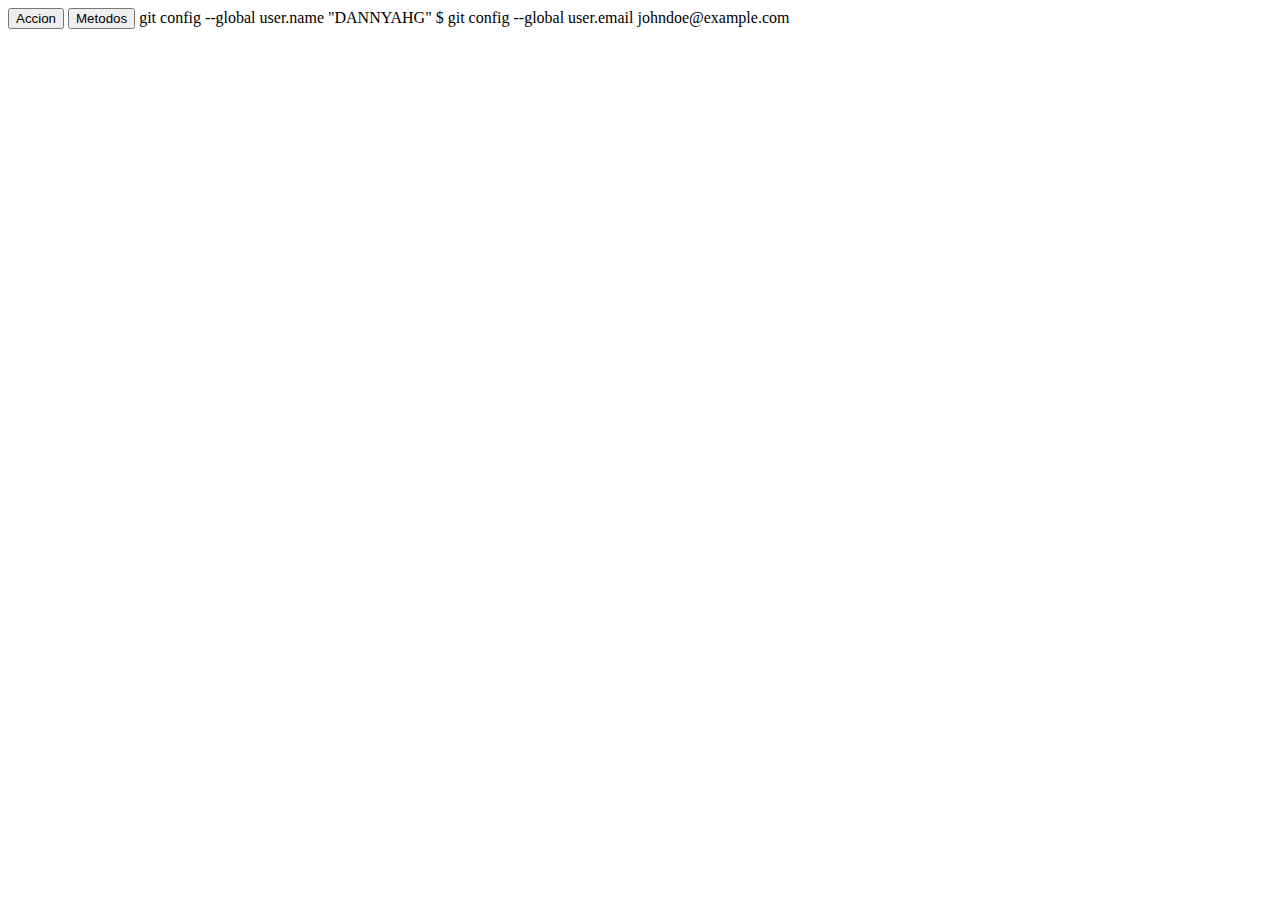
<file: JS/index.html>
<!DOCTYPE html>
<html lang="en">
<head>
    <meta charset="UTF-8">
    <meta name="viewport" content="width=device-width, initial-scale=1.0">
    <title>Document</title>
</head>
<body>
    <button onclick="modificarMensaje()">Accion</button>
    <button onclick="operandoMetodos()">Metodos</button>
    <script src="script.js"></script>
</body>
</html>

git config --global user.name "DANNYAHG"
$ git config --global user.email johndoe@example.com
</file>
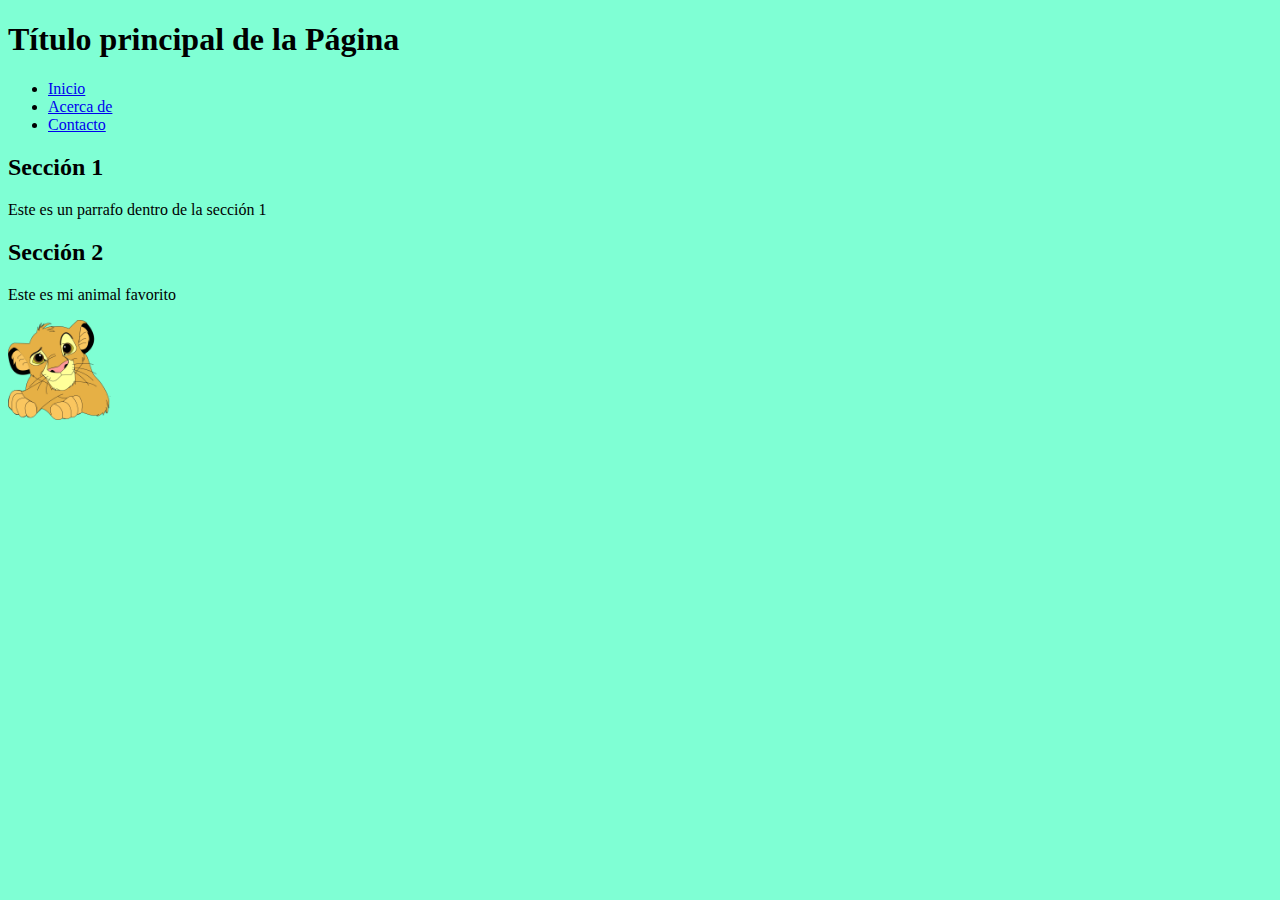
<file: HTML/01_ESTRUCTURA_HTML/index.html>
<!DOCTYPE html>
<html lang="es">
    <head>
        <title>Mi primera Página</title>
        <link rel="stylesheet" href="style.css">
    </head>
    <body>
        <!-- Encabezado -->
        <header>
            <h1>Título principal de la Página</h1>
            <nav>
                <!--Menú de navegación -->
                <ul>
                    <li><a href="#">Inicio</a></li>
                    <li><a href="#">Acerca de</a></li>
                    <li><a href="#">Contacto</a></li>
                </ul>
            </nav>
        </header>
        <main>
            <section>
                <h2>Sección 1</h2>
                <p>Este es un parrafo dentro de la sección 1</p>
            </section>
            <section>
                <h2>Sección 2</h2>
                <p>Este es mi animal favorito</p>
                <img src="img/simba.png" height="100px">
            </section>
        </main>
    </body>
</html>
</file>
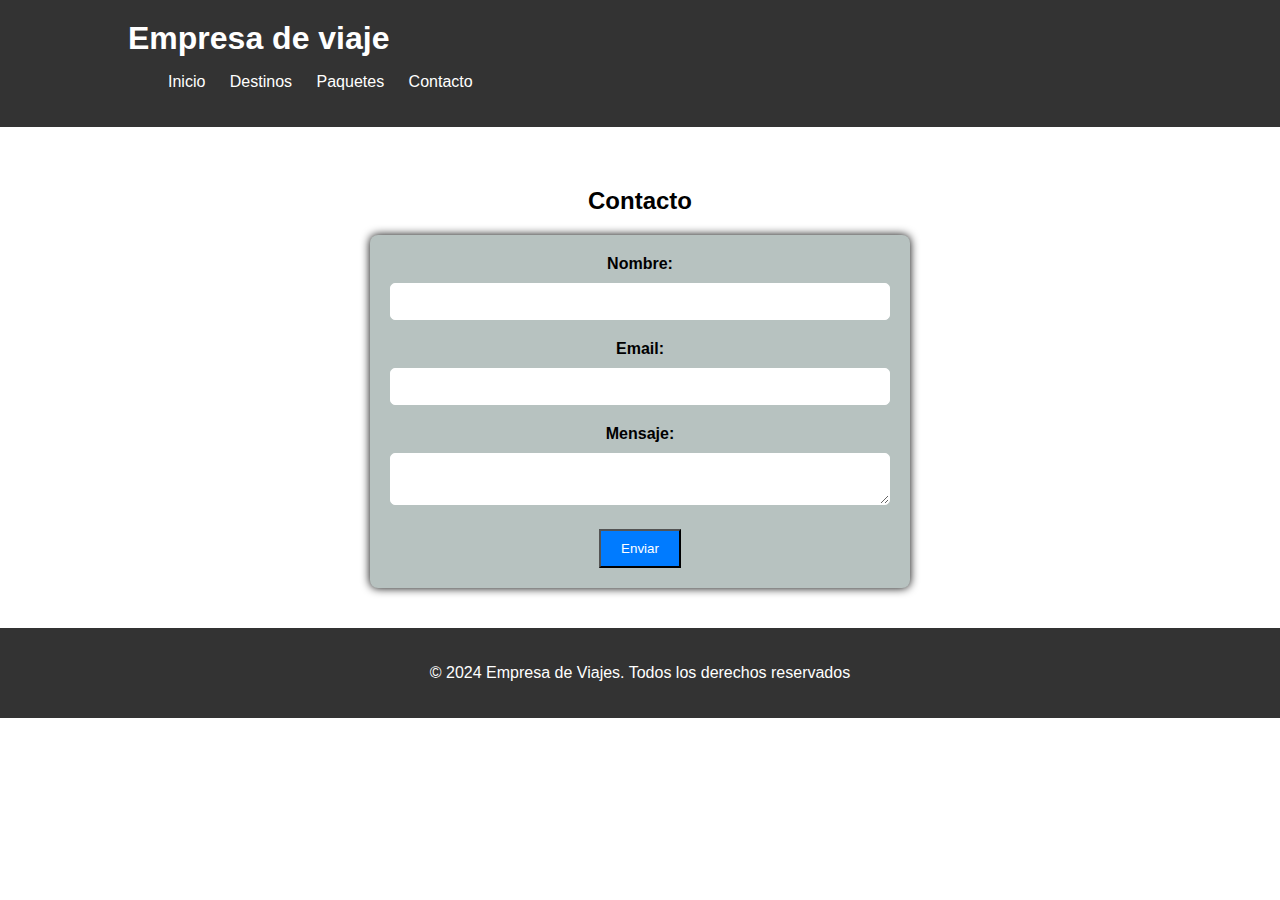
<file: CSS/01_Pagina_de_viajes/contacto.html>
<!DOCTYPE html>
<html lang="es">
    <head>
        <title>Contacto</title>
        <link rel="stylesheet" href="styles/style.css">
    </head>
    <header>
        <div class="container">
            <h1>Empresa de viaje</h1>
            <nav>
                <ul>
                    <li><a href="index.html">Inicio</a></li>
                    <li><a href="#">Destinos</a></li>
                    <li><a href="#">Paquetes</a></li>
                    <li><a href="#">Contacto</a></li>
                </ul>
            </nav>
        </div>
    </header>
<!-- Aqui va el formulario de contacto  -->
    <section id="contacto">
        <div class="container">
            <h2>Contacto</h2>
            <form action="#" method="post">
                <label for="nombre">Nombre:</label>
                <input type="text" id="nombre" name="nombre" required>
                <label for="email">Email:</label>
                <input type="email" id="email" name="email" required>
                <label for="mensaje">Mensaje:</label>
                <textarea id="mensaje" name="mensaje" required></textarea>
                <button class="btn" type="submit">Enviar</button>
            </form>
        </div>
    </section>


    <!-- Aqui va el pie de página -->
    <footer>
        <div>
            <p>&copy; 2024 Empresa de Viajes. Todos los derechos reservados</p>
        </div>
    </footer>
</html>
</file>
<file: HTML/01_ESTRUCTURA_HTML/style.css>
body {
    background-color:aquamarine;
}
</file>
<file: CSS/01_Pagina_de_viajes/styles/style.css>
/* Estilos de pagina de viajes  
*{
    outline: solid rgb(255, 255, 255);
}
*/
body { /* Selección de body */
font-family:Arial, sans-serif ; /* Cambia tipografia */
margin: 0; /* Elimina todo el margen predefinido */
padding: 0; /* Elimina todo el relleno de los elementos */
}
/* Acá viene el estilo de una clase container */
.container {
    width: 80%; /* Establece el ancho del contenedor en un 80% */
    margin: 0 auto; /* Centra horizontalmente el contenedor */
}
/* Estilo de encabezado */
header {
    background-color: #333; /* Establece el color de fondo */
    color: #fff; /* Establece el color del texto */
    padding: 20px 0; /* Añade relleno superior e inferior */
}

header h1{
    margin: 0; /* Elimina el margen por defecto del título */
}
/* Estilo de elemento de lista */
nav ul li{
    display:inline; /* Alinea los elementos */
    margin-right: 20px; /* Margen hacia la derecha */
}
/* Estilo a elementos de vinculo ancla de navegacion */
nav ul li a{
    color:#fff; /* Color a elemento Anchor */
    text-decoration: none; /* Quita subrayado de enlaces */
}

section {
    padding: 40px 0; /* Añade relleno superior e inferior  */
}

#banner{
    background-image: url('../img/banner.png');/*Establece la imagen de fondo del banner*/
    background-size: cover; /* Ajusta la imagen al área del banner */
    color: #fff; /* Establece color del texto */
    text-align: center; /* Centra el texto del banner*/
    padding: 100px 0; /* Define relleno superior e inferior */
}
#banner h2{
    font-size: 36px; /* Establece tamaño de h2 */
}
#banner p{
    font-size: 18px; /* Establece tamaño de p */
    margin-bottom: 20px; /* Define margen inferior*/
}

.btn{
    background-color: #007bff; /* Color fondo boton */
    color: #fff; /* Color del texto del boton */
    padding: 10px 20px; /* Relleno del boton */
    text-decoration: none; /* Quita decoración de enlace*/
}
/* Estilo cuando pasa puntero sobre el boton */
.btn:hover {
    background-color: #0056b3; /* Establece color de fondo en hover boton */
}

.destinos-container{
    display: flex; /* Utiliza flexbox para alinear elementos */
    justify-content: space-between; /* Distribuye uniformemenente los elementos */
    flex-wrap: wrap; /* Si los elementos no caben en la misma línea, agrega una nueva linea con estos elementos extras */
}
.destino{
    width: calc(33.33% - 20px); /* Establece el ancho de cada destino menos el espacio entre los destinos */
    margin-bottom: 20px; /* Define el margen inferior*/
    text-align: center; /* Centra el texto */
}

.destino img{
    width: 100%; /* Establece el ancho de la imagen ajustandola al elemento que la contiene */
    border-radius: 8px; /* Agrega esquinas redondeadas */
}
.destino h3{
    margin-top:10px; /* Agrega distancia entre imagen y h3 */
}
.destino p{
    margin-top:10px; /* Agrega distancia superior entre h3 y p */
}

footer{
    background-color: #333; /* Establece color fondo de footer */
    color: #fff; /* Establece color de texto de footer */
    text-align: center; /* Centra el texto */
    padding: 20px 0; /* Añade relleno superior e inferior */
}

/* Aqui va el estilo del Formulario de contacto */

#contacto{
    padding:40px 0;
}

#contacto .container{
    text-align: center;
}

#contacto h2{
    margin-bottom: 20px;
}
#contacto form{
    max-width: 500px; /* Establece el ancho máximo del elemento formulario */
    margin: 0 auto; /* Centra horizontalmente dentro del contenedor */
    padding:20px;
    background-color: rgb(183, 194, 192);
    border-radius: 8px;
    box-shadow: 0 0 10px rgba(0, 0, 0, 1); /* Establece una sombra alrededor del formulario */
}
#contacto label{
    display: block; /* Etiquetas en bloques */
    margin-bottom: 10px;
    font-weight: bold; /* Establece fuente en negrita */
}
#contacto input, #contacto textarea{
width: 100%;
padding:10px;
margin-bottom: 20px;
border: 1px solid #fff;
border-radius: 5px;
box-sizing: border-box; /* Incluye el padding y el borde del ancho dentro del elemento que lo contiene */
}

#contacto textarea{
    resize: vertical; /* Permite redimensionar el area del texto verticalmente*/
}
</file>
